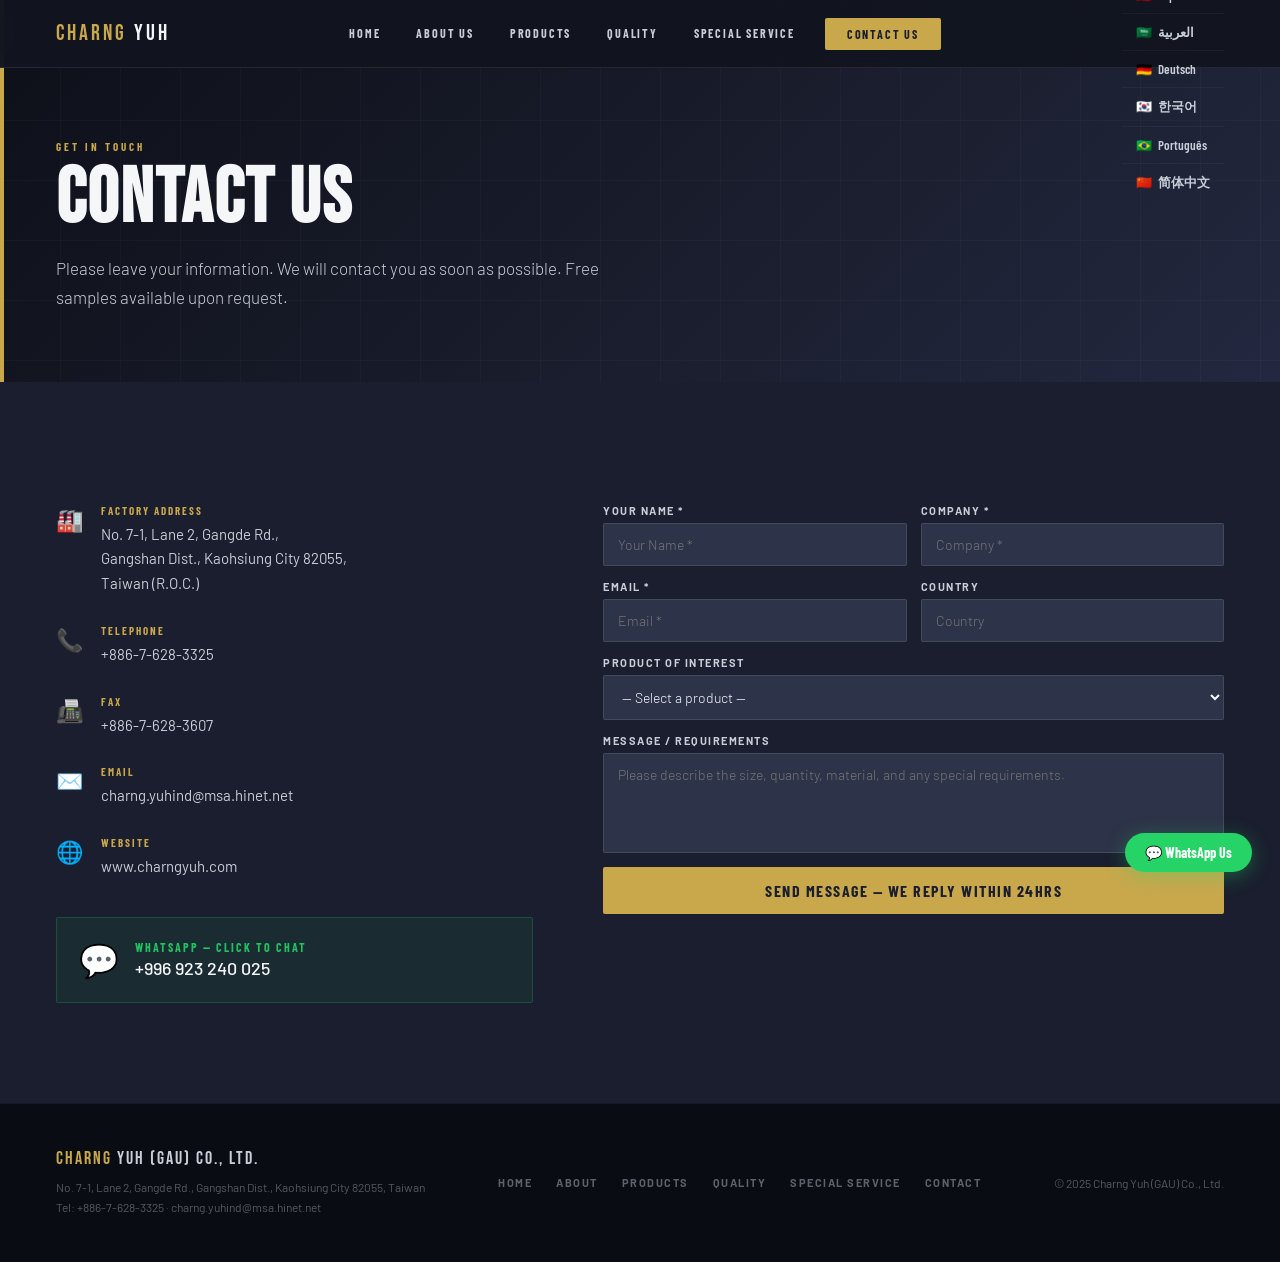
<file: contact.html>
<!DOCTYPE html>
<html lang="en">
<head>
<meta charset="UTF-8"><meta name="viewport" content="width=device-width, initial-scale=1.0">
<title>Contact Us — Charng Yuh (GAU) Co., Ltd.</title>
<link rel="stylesheet" href="style.css">
<style>
.contact-grid { display:grid; grid-template-columns:1fr 1.3fr; gap:70px; margin-top:52px; }
.info-block { display:flex; flex-direction:column; gap:28px; }
.info-item { display:flex; gap:18px; align-items:flex-start; }
.info-icon { font-size:22px; flex-shrink:0; margin-top:2px; }
.info-label { font-family:'Barlow Condensed',sans-serif; font-size:11px; font-weight:700; letter-spacing:2px; text-transform:uppercase; color:var(--gold); margin-bottom:5px; }
.info-value { font-size:15px; color:var(--silver); line-height:1.65; }
.info-value a { color:var(--silver); text-decoration:none; }
.info-value a:hover { color:var(--gold); }
.quote-form { display:flex; flex-direction:column; gap:14px; }
.form-row { display:grid; grid-template-columns:1fr 1fr; gap:14px; }
.field { display:flex; flex-direction:column; gap:6px; }
.field label { font-size:11px; font-weight:700; letter-spacing:1.5px; text-transform:uppercase; color:var(--silver); }
.field input, .field select, .field textarea {
  background:var(--steel-mid); border:1px solid rgba(200,205,216,0.15); color:var(--white);
  padding:12px 14px; font-family:'Barlow',sans-serif; font-size:14px; font-weight:300;
  border-radius:2px; transition:border-color 0.2s; outline:none;
}
.field input:focus, .field select:focus, .field textarea:focus { border-color:var(--gold); }
.field select option { background:var(--steel-mid); }
.field textarea { resize:vertical; min-height:100px; }
.form-submit {
  background:var(--gold); color:var(--steel); padding:14px; border:none; border-radius:2px;
  font-family:'Barlow Condensed',sans-serif; font-size:16px; font-weight:700;
  letter-spacing:1.5px; text-transform:uppercase; cursor:pointer;
  transition:background 0.2s, transform 0.15s;
}
.form-submit:hover { background:var(--gold-light); transform:translateY(-1px); }
.wa-block { background:rgba(37,211,102,0.08); border:1px solid rgba(37,211,102,0.2); padding:22px; border-radius:2px; display:flex; align-items:center; gap:16px; margin-top:10px; text-decoration:none; transition:background 0.2s; }
.wa-block:hover { background:rgba(37,211,102,0.14); }
.wa-block-icon { font-size:32px; flex-shrink:0; }
.wa-block-label { font-family:'Barlow Condensed',sans-serif; font-size:12px; font-weight:700; letter-spacing:2px; text-transform:uppercase; color:rgba(37,211,102,0.9); margin-bottom:3px; }
.wa-block-num { font-size:18px; font-weight:500; color:var(--white); }
@media(max-width:768px){ .contact-grid{grid-template-columns:1fr;gap:40px} .form-row{grid-template-columns:1fr} }
</style>
</head>
<body>
<nav>
  <a class="nav-logo" href="index.html"><span>CHARNG</span> YUH</a>
  <ul class="nav-links">
    <li><a href="index.html" data-i18n="nav_home">Home</a></li>
    <li><a href="about.html" data-i18n="nav_about">About Us</a></li>
    <li><a href="products.html" data-i18n="nav_products">Products</a></li>
    <li><a href="quality.html" data-i18n="nav_quality">Quality</a></li>
    <li><a href="special-service.html" data-i18n="nav_service">Special Service</a></li>
    <li><a href="contact.html" class="nav-cta active" data-i18n="nav_contact">Contact Us</a></li>
  </ul>
  <div class="lang-switcher" id="langSwitcher">
    <button class="lang-btn" onclick="toggleLang()">
      <span class="lang-flag" id="currentFlag">&#x1F1FA;&#x1F1F8;</span>
      <span class="lang-label" id="currentLang">EN</span>
      <span class="lang-arrow">&#x25BC;</span>
    </button>
    <div class="lang-dropdown">
      <div class="lang-option" onclick="setLang('en')">🇺🇸 &nbsp;English</div>
      <div class="lang-option" onclick="setLang('zh')">🇹🇼 &nbsp;繁體中文</div>
      <div class="lang-option" onclick="setLang('zhs')">🇨🇳 &nbsp;简体中文</div>
      <div class="lang-option" onclick="setLang('ja')">🇯🇵 &nbsp;日本語</div>
      <div class="lang-option" onclick="setLang('ko')">🇰🇷 &nbsp;한국어</div>
      <div class="lang-option" onclick="setLang('vi')">🇻🇳 &nbsp;Tiếng Việt</div>
      <div class="lang-option" onclick="setLang('th')">🇹🇭 &nbsp;ภาษาไทย</div>
      <div class="lang-option" onclick="setLang('hi')">🇮🇳 &nbsp;हिन्दी</div>
      <div class="lang-option" onclick="setLang('ar')">🇸🇦 &nbsp;العربية</div>
      <div class="lang-option" onclick="setLang('de')">🇩🇪 &nbsp;Deutsch</div>
      <div class="lang-option" onclick="setLang('es')">🇪🇸 &nbsp;Español</div>
      <div class="lang-option" onclick="setLang('pt')">🇧🇷 &nbsp;Português</div>
    </div>
      <div class="lang-option" onclick="setLang('zh')">&#x1F1F9;&#x1F1FC; &nbsp;&#x7E41;&#x9AD4;&#x4E2D;&#x6587;</div>
      <div class="lang-option" onclick="setLang('ja')">&#x1F1EF;&#x1F1F5; &nbsp;&#x65E5;&#x672C;&#x8A9E;</div>
      <div class="lang-option" onclick="setLang('es')">&#x1F1EA;&#x1F1F8; &nbsp;Espa&#xF1;ol</div>
      <div class="lang-option" onclick="setLang('ar')">&#x1F1F8;&#x1F1E6; &nbsp;&#x627;&#x644;&#x639;&#x631;&#x628;&#x64A;&#x629;</div>
      <div class="lang-option" onclick="setLang('de')">&#x1F1E9;&#x1F1EA; &nbsp;Deutsch</div>
      <div class="lang-option" onclick="setLang('ko')">&#x1F1F0;&#x1F1F7; &nbsp;&#xD55C;&#xAD6D;&#xC5B4;</div>
      <div class="lang-option" onclick="setLang('pt')">&#x1F1E7;&#x1F1F7; &nbsp;Portugu&#xEA;s</div>
      <div class="lang-option" onclick="setLang('zhs')">&#x1F1E8;&#x1F1F3; &nbsp;&#x7B80;&#x4F53;&#x4E2D;&#x6587;</div>
    </div>
  </div>
</nav>

<div class="page-header">
  <div class="page-header-bg"></div>
  <div class="page-header-grid"></div>
  <div class="page-header-accent"></div>
  <div class="page-header-content">
    <div class="page-label" data-i18n="con_page_label">Get In Touch</div>
    <h1 class="page-title" data-i18n="con_page_title">CONTACT US</h1>
    <p class="page-desc" data-i18n="con_page_desc">Please leave your information. We will contact you as soon as possible. Free samples available upon request.</p>
  </div>
</div>

<div class="content-wrap">
  <div class="contact-grid">

    <div class="info-block">
      <div class="info-item">
        <span class="info-icon">🏭</span>
        <div>
          <div class="info-label" data-i18n="con_addr_label">Factory Address</div>
          <div class="info-value">No. 7-1, Lane 2, Gangde Rd.,<br>Gangshan Dist., Kaohsiung City 82055,<br>Taiwan (R.O.C.)</div>
        </div>
      </div>
      <div class="info-item">
        <span class="info-icon">📞</span>
        <div>
          <div class="info-label" data-i18n="con_tel_label">Telephone</div>
          <div class="info-value"><a href="tel:+886762833325">+886-7-628-3325</a></div>
        </div>
      </div>
      <div class="info-item">
        <span class="info-icon">📠</span>
        <div>
          <div class="info-label" data-i18n="con_fax_label">Fax</div>
          <div class="info-value">+886-7-628-3607</div>
        </div>
      </div>
      <div class="info-item">
        <span class="info-icon">✉️</span>
        <div>
          <div class="info-label" data-i18n="con_email_label">Email</div>
          <div class="info-value"><a href="mailto:charng.yuhind@msa.hinet.net">charng.yuhind@msa.hinet.net</a></div>
        </div>
      </div>
      <div class="info-item">
        <span class="info-icon">🌐</span>
        <div>
          <div class="info-label" data-i18n="con_web_label">Website</div>
          <div class="info-value"><a href="http://www.charngyuh.com" target="_blank">www.charngyuh.com</a></div>
        </div>
      </div>
      <a class="wa-block" href="https://wa.me/996923240025" target="_blank">
        <span class="wa-block-icon">💬</span>
        <div>
          <div class="wa-block-label" data-i18n="con_wa_label">WhatsApp — Click to Chat</div>
          <div class="wa-block-num">+996 923 240 025</div>
        </div>
      </a>
    </div>

    <form class="quote-form" onsubmit="handleSubmit(event)">
      <div class="form-row">
        <div class="field">
          <label>Your Name *</label>
          <input type="text" required data-i18n-ph="con_f_name" placeholder="Your Name *">
        </div>
        <div class="field">
          <label>Company *</label>
          <input type="text" required data-i18n-ph="con_f_company" placeholder="Company *">
        </div>
      </div>
      <div class="form-row">
        <div class="field">
          <label>Email *</label>
          <input type="email" required data-i18n-ph="con_f_email" placeholder="Email *">
        </div>
        <div class="field">
          <label>Country</label>
          <input type="text" data-i18n-ph="con_f_country" placeholder="Country">
        </div>
      </div>
      <div class="field">
        <label>Product of Interest</label>
        <select>
          <option value="" data-i18n="con_f_product">-- Select a product --</option>
          <option>Tapping Screws</option>
          <option>Concrete Screws</option>
          <option>Self-Drilling Screws</option>
          <option>Painted Head Screws</option>
          <option>Particle Board &amp; Deck Screws</option>
          <option>Window Frame Screws</option>
          <option>Long Size Screws</option>
          <option>Roofing &amp; Piercing Screws</option>
          <option>Custom Packaging / OEM</option>
          <option>Multiple Products</option>
        </select>
      </div>
      <div class="field">
        <label>Message / Requirements</label>
        <textarea data-i18n-ph="con_f_msg" placeholder="Please describe the size, quantity, material, and any special requirements. We will respond within 24 hours."></textarea>
      </div>
      <button type="submit" class="form-submit" data-i18n="con_f_submit">Send Message — We Reply Within 24hrs</button>
      <div id="success" style="display:none;color:#25D366;font-size:14px;text-align:center;padding:12px;background:rgba(37,211,102,0.08);border-radius:2px;">
        <span data-i18n="con_success">✓ Thank you! We'll be in touch within 24 hours.</span>
      </div>
    </form>
  </div>
</div>

<footer>
  <div>
    <div class="footer-logo"><span>CHARNG</span> YUH (GAU) CO., LTD.</div>
    <div class="footer-info" style="margin-top:8px;">No. 7-1, Lane 2, Gangde Rd., Gangshan Dist., Kaohsiung City 82055, Taiwan<br>Tel: +886-7-628-3325 · charng.yuhind@msa.hinet.net</div>
  </div>
  <div class="footer-links">
    <a href="index.html" data-i18n="nav_home">Home</a><a href="about.html">About</a><a href="products.html" data-i18n="nav_products">Products</a>
    <a href="quality.html" data-i18n="nav_quality">Quality</a><a href="special-service.html" data-i18n="nav_service">Special Service</a><a href="contact.html">Contact</a>
  </div>
  <div class="footer-info">© 2025 Charng Yuh (GAU) Co., Ltd.</div>
</footer>
<a class="wa-float" href="https://wa.me/996923240025" target="_blank">💬 WhatsApp Us</a>

<script>
// patch placeholder support
document.querySelectorAll('[data-i18n-ph]').forEach(el => {
  const key = el.getAttribute('data-i18n-ph');
  const t = I18N[getLang()];
  if (t && t[key]) el.placeholder = t[key];
});
function handleSubmit(e) {
  e.preventDefault();
  document.getElementById('success').style.display = 'block';
  e.target.reset();
  setTimeout(() => document.getElementById('success').style.display = 'none', 6000);
}
</script>

<script src="i18n.js"></script>
<script>applyLang(getLang());</script>
</body></html>
</file>
<file: style.css>
@import url('https://fonts.googleapis.com/css2?family=Bebas+Neue&family=Barlow:wght@300;400;500;600&family=Barlow+Condensed:wght@400;600;700&display=swap');

:root {
  --steel: #1a1e2e;
  --steel-mid: #2d3348;
  --steel-light: #3d4460;
  --silver: #c8cdd8;
  --silver-light: #e8eaf0;
  --gold: #c9a84c;
  --gold-light: #e8c96a;
  --white: #f5f6f8;
}
*, *::before, *::after { box-sizing: border-box; margin: 0; padding: 0; }
html { scroll-behavior: smooth; }
body { font-family: 'Barlow', sans-serif; background: var(--steel); color: var(--white); overflow-x: hidden; }

/* ── NAV ── */
nav {
  position: fixed; top: 0; left: 0; right: 0; z-index: 100;
  display: flex; align-items: center; justify-content: space-between;
  padding: 0 56px; height: 68px;
  background: rgba(18,21,31,0.97);
  backdrop-filter: blur(16px);
  border-bottom: 1px solid rgba(200,205,216,0.1);
}
.nav-logo { font-family: 'Bebas Neue', sans-serif; font-size: 22px; letter-spacing: 3px; color: var(--white); text-decoration: none; }
.nav-logo span { color: var(--gold); }
.nav-links { display: flex; gap: 0; list-style: none; }
.nav-links li a {
  font-family: 'Barlow Condensed', sans-serif; font-size: 12px; font-weight: 700;
  letter-spacing: 1.8px; text-transform: uppercase; color: var(--silver);
  text-decoration: none; padding: 8px 18px;
  border-bottom: 2px solid transparent;
  transition: color 0.2s, border-color 0.2s;
  display: block;
}
.nav-links li a:hover { color: var(--white); }
.nav-links li a.active { color: var(--gold); border-bottom-color: var(--gold); }
.nav-cta {
  background: var(--gold); color: var(--steel) !important;
  padding: 9px 22px !important; border-radius: 2px;
  font-weight: 700 !important; border-bottom: none !important;
  margin-left: 12px;
}
.nav-cta:hover { background: var(--gold-light) !important; }
.nav-cta.active { border-bottom: none !important; }

/* ── PAGE HEADER (inner pages) ── */
.page-header {
  padding: 140px 56px 70px;
  position: relative; overflow: hidden;
}
.page-header-bg {
  position: absolute; inset: 0;
  background: linear-gradient(135deg, #0d1018 0%, #1a1e2e 60%, #232840 100%);
}
.page-header-grid {
  position: absolute; inset: 0;
  background-image: linear-gradient(rgba(200,205,216,0.03) 1px, transparent 1px),
    linear-gradient(90deg, rgba(200,205,216,0.03) 1px, transparent 1px);
  background-size: 60px 60px;
}
.page-header-accent {
  position: absolute; top: 0; left: 0; width: 4px; height: 100%; background: var(--gold);
}
.page-header-content { position: relative; z-index: 2; }
.page-label {
  font-family: 'Barlow Condensed', sans-serif; font-size: 11px; font-weight: 700;
  letter-spacing: 3px; text-transform: uppercase; color: var(--gold); margin-bottom: 10px;
}
.page-title {
  font-family: 'Bebas Neue', sans-serif; font-size: clamp(52px, 6vw, 80px);
  line-height: 0.95; letter-spacing: 2px; color: var(--white); margin-bottom: 18px;
}
.page-desc { font-size: 17px; font-weight: 300; line-height: 1.7; color: var(--silver); max-width: 600px; }

/* ── SHARED LAYOUT ── */
.content-wrap { padding: 70px 56px 100px; }
.section-label {
  font-family: 'Barlow Condensed', sans-serif; font-size: 11px; font-weight: 700;
  letter-spacing: 3px; text-transform: uppercase; color: var(--gold); margin-bottom: 10px;
}
.section-title {
  font-family: 'Bebas Neue', sans-serif; font-size: clamp(36px, 4vw, 54px);
  line-height: 1; letter-spacing: 1px; color: var(--white); margin-bottom: 16px;
}
.section-desc { font-size: 16px; font-weight: 300; line-height: 1.7; color: var(--silver); max-width: 560px; }

/* ── BUTTONS ── */
.btn-primary {
  display: inline-block; background: var(--gold); color: var(--steel);
  padding: 13px 30px; border-radius: 2px;
  font-family: 'Barlow Condensed', sans-serif; font-size: 14px; font-weight: 700;
  letter-spacing: 1px; text-transform: uppercase; text-decoration: none;
  transition: background 0.2s, transform 0.15s; border: none; cursor: pointer;
}
.btn-primary:hover { background: var(--gold-light); transform: translateY(-1px); }
.btn-ghost {
  display: inline-block; background: transparent; color: var(--white);
  padding: 13px 30px; border-radius: 2px; border: 1px solid rgba(200,205,216,0.3);
  font-family: 'Barlow Condensed', sans-serif; font-size: 14px; font-weight: 600;
  letter-spacing: 1px; text-transform: uppercase; text-decoration: none;
  transition: border-color 0.2s, color 0.2s;
}
.btn-ghost:hover { border-color: var(--gold); color: var(--gold); }

/* ── CERTS STRIP ── */
.certs-strip {
  background: var(--gold); padding: 14px 56px;
  display: flex; align-items: center; justify-content: center; gap: 48px; flex-wrap: wrap;
}
.cert-item {
  display: flex; align-items: center; gap: 10px;
  font-family: 'Barlow Condensed', sans-serif; font-size: 13px; font-weight: 700;
  letter-spacing: 1px; text-transform: uppercase; color: var(--steel);
}

/* ── FOOTER ── */
footer {
  background: #0a0c14; padding: 44px 56px;
  display: flex; align-items: center; justify-content: space-between;
  flex-wrap: wrap; gap: 20px;
  border-top: 1px solid rgba(200,205,216,0.07);
}
.footer-logo { font-family: 'Bebas Neue', sans-serif; font-size: 18px; letter-spacing: 2px; color: var(--silver); }
.footer-logo span { color: var(--gold); }
.footer-info { font-size: 12px; color: rgba(200,205,216,0.4); line-height: 1.7; }
.footer-links { display: flex; gap: 24px; }
.footer-links a {
  font-size: 11px; font-weight: 700; letter-spacing: 1.5px; text-transform: uppercase;
  color: rgba(200,205,216,0.45); text-decoration: none; transition: color 0.2s;
}
.footer-links a:hover { color: var(--gold); }

/* ── WHATSAPP ── */
.wa-float {
  position: fixed; bottom: 28px; right: 28px; z-index: 200;
  display: flex; align-items: center; gap: 10px;
  background: #25D366; color: #fff; padding: 11px 20px; border-radius: 40px;
  font-family: 'Barlow Condensed', sans-serif; font-size: 14px; font-weight: 700;
  text-decoration: none; box-shadow: 0 4px 20px rgba(37,211,102,0.35);
  transition: transform 0.2s, box-shadow 0.2s;
}
.wa-float:hover { transform: translateY(-2px); box-shadow: 0 8px 28px rgba(37,211,102,0.45); }
@media(max-width:768px){
  .wa-float { padding:10px 14px; font-size:0; bottom:16px; right:16px; }
  .wa-float::before { content:'💬'; font-size:22px; }
}

/* ── SPEC TAG ── */
.spec-tag {
  display: inline-block; background: rgba(200,205,216,0.08);
  border: 1px solid rgba(200,205,216,0.15); padding: 3px 10px; border-radius: 2px;
  font-size: 11px; font-weight: 600; letter-spacing: 0.5px; color: var(--silver); margin: 2px;
}

/* ── RESPONSIVE ── */
@media (max-width: 768px) {
  nav { padding: 0 20px; }
  .nav-links { display: none; }
  .page-header { padding: 100px 20px 50px; }
  .content-wrap { padding: 40px 20px 70px; }
  footer { padding: 28px 20px; flex-direction: column; align-items: flex-start; }
  .certs-strip { padding: 14px 20px; gap: 20px; }
}

/* ── LANGUAGE SWITCHER (shared) ── */
.lang-switcher{position:relative;margin-left:20px}
.lang-btn{display:flex;align-items:center;gap:6px;background:rgba(200,205,216,0.08);border:1px solid rgba(200,205,216,0.2);padding:6px 12px;border-radius:2px;cursor:pointer;font-family:'Barlow Condensed',sans-serif;font-size:12px;font-weight:700;letter-spacing:1px;color:var(--silver);transition:border-color 0.2s}
.lang-btn:hover{border-color:var(--gold);color:var(--white)}
.lang-flag{font-size:16px}.lang-arrow{font-size:9px;opacity:0.6;transition:transform 0.2s}
.lang-dropdown{display:none;position:absolute;top:calc(100% + 6px);right:0;background:#1a1e2e;border:1px solid rgba(200,205,216,0.15);border-radius:2px;min-width:150px;z-index:200;box-shadow:0 8px 24px rgba(0,0,0,0.4)}
.lang-switcher.open .lang-dropdown{display:block}.lang-switcher.open .lang-arrow{transform:rotate(180deg)}
.lang-option{display:flex;align-items:center;gap:10px;padding:10px 14px;cursor:pointer;font-family:'Barlow Condensed',sans-serif;font-size:13px;font-weight:600;color:var(--silver);transition:background 0.15s,color 0.15s;border-bottom:1px solid rgba(200,205,216,0.06)}
.lang-option:last-child{border-bottom:none}.lang-option:hover{background:rgba(201,168,76,0.1);color:var(--gold)}.lang-option.active{color:var(--gold)}
@media(max-width:768px){.lang-btn .lang-label{display:none}}
</file>
